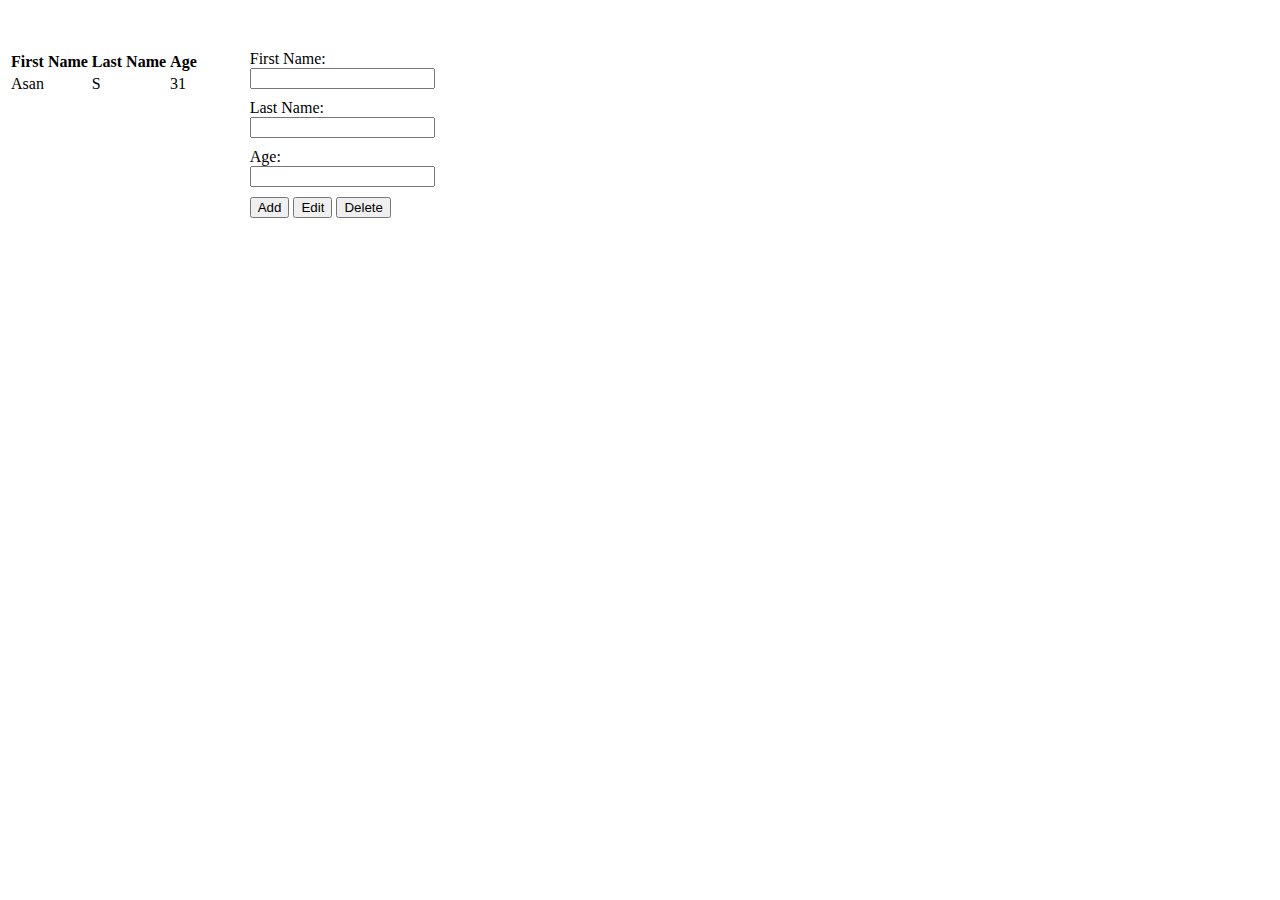
<file: crudpracticev1.html>
<!DOCTYPE html>
<html lang="en">
<head>
    <meta charset="UTF-8">
    <meta name="viewport" content="width=device-width, initial-scale=1.0">
    <title>CRUD Operation practice.</title>

    <style>
        .container {
            overflow: hidden;
            margin-top: 50px
        }

        .tab {
            float:left;
        }

        .tab-two {
            margin-left: 50px;
        }

        .tab-two input {
            display: block;
            margin-bottom: 10px;
        }

        .table {
            border-width: 20px;
        }

        tr {
            transition: all 0.25s ease-in-out;
        }

        tr:hover {
            background-color: gray;
            cursor: pointer;
        }

    </style>

</head>
<body>

    <div class="container">
        <div class="tab tab-one">
            <table >
                
                <tr>
                    <th>First Name</th>
                    <th>Last Name</th>
                    <th>Age</th>
                </tr>

                <tbody id="table">
                    <tr>
                        <td>Asan</td>
                        <td>S</td>
                        <td>31</td>
                    </tr>
                </tbody>
                
                
            </table>
        </div>
        <div class="tab tab-two">
            First Name: <input type="text" name="fname" id="fname">
            Last Name: <input type="text" name="lname" id="lname">
            Age: <input type="text" name="age" id="age">

            <button onclick="addNewData();">Add</button>
            <button onclick="editSelectedRowData();">Edit</button>
            <button onclick="deleteSelectedRow();">Delete</button>
        </div>
    </div>
    

    <script>

        var rIndex, 
            _table = document.getElementById("table");


        //Check the Empty data...

        function checkEmptydata() {

            var isEmpty = false;
            var fname = document.getElementById("fname").value;
            var lname = document.getElementById("lname").value;
            var age = document.getElementById("age").value;
            
            if (fname === ""){
                alert("First name should not be empty");
                isEmpty = true;
            }else if (lname === ""){
                alert("Last name should not be empty");
                isEmpty = true;
            }else if (age === ""){
                alert("Age should not be empty");
                isEmpty = true;
            }
            return isEmpty;
        }

        function addNewData() {

            //Get the table by ID

            // declared this variable in globally---var _table = document.getElementById("table"),
            if (!checkEmptydata()){

                 //Create the new row and cells...
                var newRow = _table.insertRow(_table.length);
                var cell1 = newRow.insertCell(0);
                var cell2 = newRow.insertCell(1);
                var cell3 = newRow.insertCell(2);

            // Get the value from input text box and store it into the variable...    
                var firstname = document.getElementById("fname").value;
                var lastname = document.getElementById("lname").value;
                var age = document.getElementById("age").value;

            //Set the values into the corresponding row cells.
            cell1.innerHTML = firstname;
            cell2.innerHTML = lastname;
            cell3.innerHTML = age;

            //clear the form's input text box once inserted the data...
            document.getElementById("fname").value="";
            document.getElementById("lname").value="";
            document.getElementById("age").value="";

            // calling this function here because the event running from this function..
            selectedRowDispaly();
            }
           
            
            
        }


        // Display the selected row in input text box...
        function selectedRowDispaly() {

            // declared this variable globally---"var rIndex, _table = document.getElementById("table")"";
            //--------------------

            for (i=0; i < _table.rows.length; i++){

                _table.rows[i].onclick = function(){

                    // get the selected row by "this" keyword and "rowIndex" inbult keywords...
                    rIndex = this.rowIndex-1;
                    // console.log(this.rowIndex); 
                    // --- we can see the index value of the row in console..

                    // Then using that index value, reflect the data back to the input text box..
                    document.getElementById("fname").value = this.cells[0].innerHTML;
                    document.getElementById("lname").value = this.cells[1].innerHTML;
                    document.getElementById("age").value = this.cells[2].innerHTML;

                };

                
            }

        }

        // Edit the selected row data..

        function editSelectedRowData() {

            // Globally declared the variable and store the table data to that variable..
            // var rIndex, _table = document.getElementById("table");
            //-------------------------

            // store the value to the variable...

            var fname = document.getElementById("fname").value,
                lname = document.getElementById("lname").value,
                age = document.getElementById("age").value;

            
            if (!checkEmptydata()){
            
                _table.rows[rIndex].cells[0].innerHTML = fname;
                _table.rows[rIndex].cells[1].innerHTML = lname;
                _table.rows[rIndex].cells[2].innerHTML = age;

            }
            //clear the form's input text box once inserted the data...
            document.getElementById("fname").value="";
            document.getElementById("lname").value="";
            document.getElementById("age").value="";

        }

        function deleteSelectedRow() {

            _table.deleteRow(rIndex);

            //clear the form's input text box once deleted...
            document.getElementById("fname").value="";
            document.getElementById("lname").value="";
            document.getElementById("age").value="";
        }

    </script>

</body>
</html>
</file>
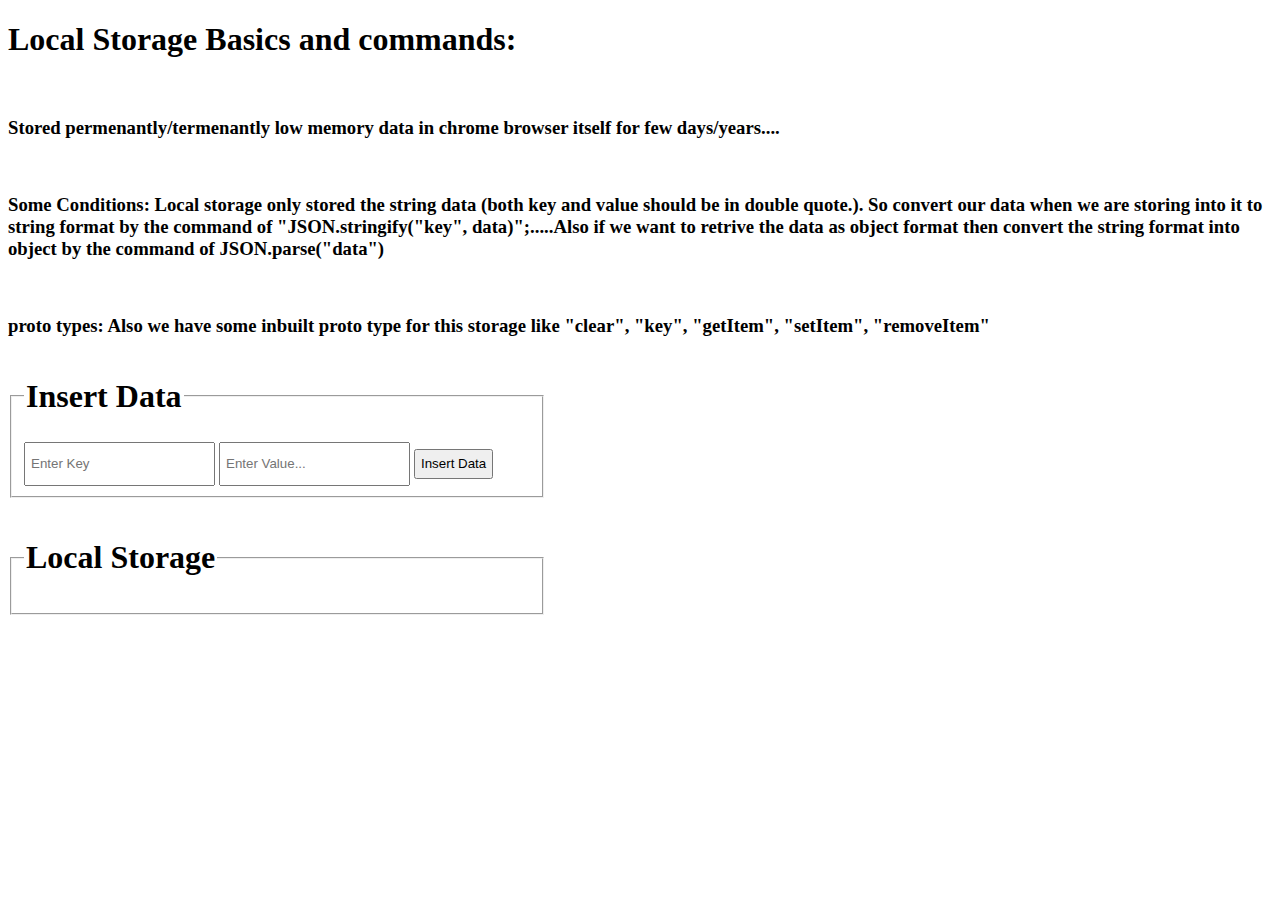
<file: localstorage.html>
<!DOCTYPE html>
<html lang="en">
<head>
    <meta charset="UTF-8">
    <meta name="viewport" content="width=device-width, initial-scale=1.0">
    <title>Local storage</title>

    <style>

        input, button{

            padding: 5px;
            height: 30px;
            
        }

        fieldset {
            width: 40%;
            margin-bottom: 20px;
        }

    </style>

</head>
<body>
    <h1>Local Storage Basics and commands:</h1><br>

    <h3>Stored permenantly/termenantly low memory data in chrome browser itself for few days/years....</h3><br>

    <h3>Some Conditions: Local storage only stored the string data (both key and value should be in double quote.). So convert our data when we are storing into it to string format by 
        the command of "JSON.stringify("key", data)";.....Also if we want to retrive the data as object format then
        convert the string format into object by the command of JSON.parse("data")</h3><br>

        <h3>proto types: Also we have some inbuilt proto type for this storage like "clear", "key", "getItem", "setItem", "removeItem"</h3>

    <!-- Local storage only stored the string data. So convert our data when we are storing into it to string format by 
    the command of "JSON.stringify("key", data)";.....Also if we want to retrive the data as object format then
    convert the string format into object by the command of JSON.parse("data");.. -->

    <!-- Also we have some inbuilt proto type for this storage like "clear", "key", "getItem", "setItem", "removeItem" -->

        <fieldset>
            <legend><h1>Insert Data</h1></legend>
            <input type="text" placeholder="Enter Key" id="inpKey">
            <input type="text" placeholder="Enter Value..." id="inpValue">
            <button type="button" id="btnInsert">Insert Data</button>
        </fieldset>

        <fieldset>
            <legend><h1>Local Storage</h1></legend>
            <div id="lsOutput">

            </div>
        </fieldset>
        
    <script>

        // localStorage.setItem("name", "Asan");
        // // Age number we can give as a without quote or with quote, but data stored in storage as with quote.
        // localStorage.setItem("Age", "32");

        // console.log(localStorage.key(1));
        // // we get output Age..

        const inpKey = document.getElementById("inpKey");
        
        const inpValue = document.getElementById("inpValue");

        const btnInsert = document.getElementById("btnInsert");

        const lsOutput = document.getElementById("lsOutput");

        btnInsert.onclick = function() {

            const key = inpKey.value;

            const value = inpValue.value;

            // console.log (key);
            // console.log(value);

            // before storing into to browser must confirm the data is filled (True) or Empty by if condition.

            if ( key && value) {

                localStorage.setItem(key, value);
                // once stored refresh the page by "reload" method inbuilt...

                location.reload();
                //  thats it data stored local in our browser.

            }

        };

        // now how to retrive the data from local storage to our page.
        // by looping concept...
        //using "key" inbuilt index method and getItem method...

        for (i=0; i < localStorage.length; i++) {

            // get the index of our key by passing the i value.
            const ourIndex = localStorage.key(i);

            // colect the particular index's value in data variable..
            const data = localStorage.getItem(ourIndex);

            // passing that value to the page..
            lsOutput.innerHTML += `${ourIndex}: ${data}<br />`;

        }

    </script>

</body>
</html>
</file>
